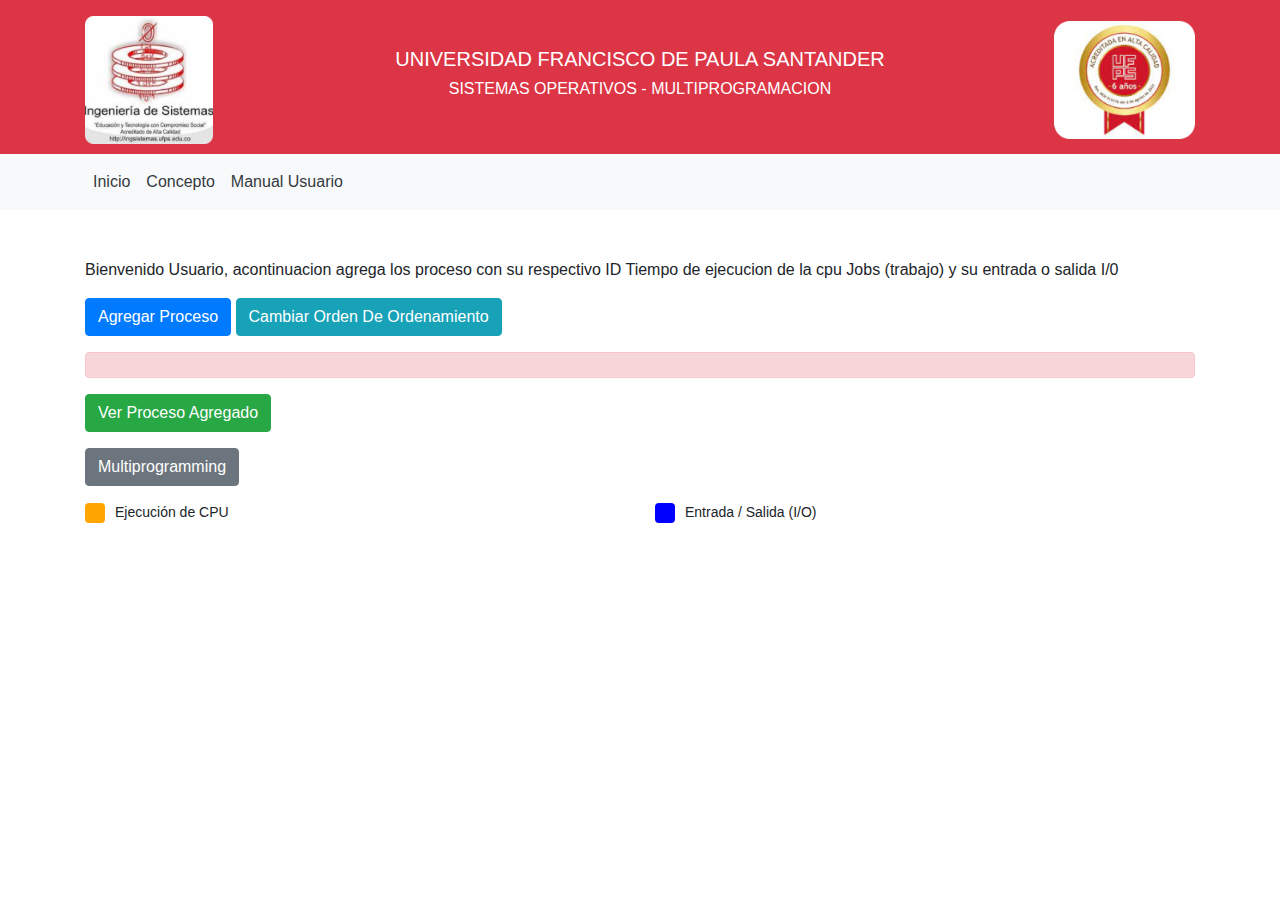
<file: index.html>
<!DOCTYPE html>
<html lang="en">

<head>
    <meta charset="UTF-8">
    <meta name="viewport" content="width=device-width, initial-scale=1.0">
    <title>Multiprogramming Simulation</title>
    <link rel="stylesheet" href="https://stackpath.bootstrapcdn.com/bootstrap/4.5.2/css/bootstrap.min.css">
    <link rel="stylesheet" href="./css/Styles.css">
</head>

<body>

    <header class="bg-danger text-white">
        <div class="container">
            <!-- Logos a los lados -->
            <div class="row align-items-center">
                <div class="col-md-2 mt-3">
                    <img src="img/logosistema.png" alt="Logo 1" style="max-width: 80%; margin-bottom: 10px;">
                </div>
                <div class="col-md-8 text-center">
                    <!-- Texto centrado -->
                    <h5>UNIVERSIDAD FRANCISCO DE PAULA SANTANDER</h5>
                    <h6>SISTEMAS OPERATIVOS - MULTIPROGRAMACION</h6>
                </div>
                <div class="col-md-2 text-right mt-3">
                    <img src="img/logoufps.png" alt="Logo 2" style="max-width: 88%; margin-bottom: 10px;">
                </div>
            </div>
        </div>
    </header>



    <nav class="navbar navbar-expand-lg bg-light">
        <div class="container">
            <ul class="navbar-nav mr-auto">
                <li class="nav-item">
                    <a class="nav-link text-dark" href="index.html">Inicio</a>
                </li>
                <li class="nav-item">
                    <a class="nav-link text-dark" href="vistas/concepto.html">Concepto</a>
                </li>
                <li class="nav-item">
                    <a class="nav-link text-dark" href="vistas/guia.html">Manual Usuario</a>
                </li>
            </ul>
        </div>
    </nav>


    <main>

        <div class="container mt-5">
            <p>Bienvenido Usuario, acontinuacion agrega los proceso con su respectivo ID Tiempo de ejecucion de la cpu
                Jobs (trabajo) y su entrada o salida I/0</p>
            <div class="form-group">
                <button id="btnAgregar" class="btn btn-primary">Agregar Proceso</button>
                <button id="btnCambiar" class="btn btn-info">Cambiar Orden De Ordenamiento</button>
            </div>

            <div id="contenedorCampos" class="mb-3"></div>
            <div id="alerta" class="alert alert-danger" role="alert"></div>

            <div class="form-group">
                <button id="btnLeer" class="btn btn-success">Ver Proceso Agregado </button>
            </div>


            <div id="tabla" class="mb-3"></div>

            <div class="form-group">
                <button id="btnMulti" class="btn btn-secondary">Multiprogramming</button>
            </div>

            <div id="cuadrosInformativos" class="row">
                <div class="col-md-6">
                    <div class="cuadro-informativo">
                        <div class="cuadro-color naranja"></div>
                        <div class="cuadro-texto">Ejecución de CPU</div>
                    </div>
                </div>
                <div class="col-md-6">
                    <div class="cuadro-informativo">
                        <div class="cuadro-color azul"></div>
                        <div class="cuadro-texto">Entrada / Salida (I/O)</div>
                    </div>
                </div>
            </div>
            <div id="contenedorMulti" class="mb-3"></div>
        </div>

    </main>

    <script src="JavaScript/App.js"></script>


</body>

</html>
</file>
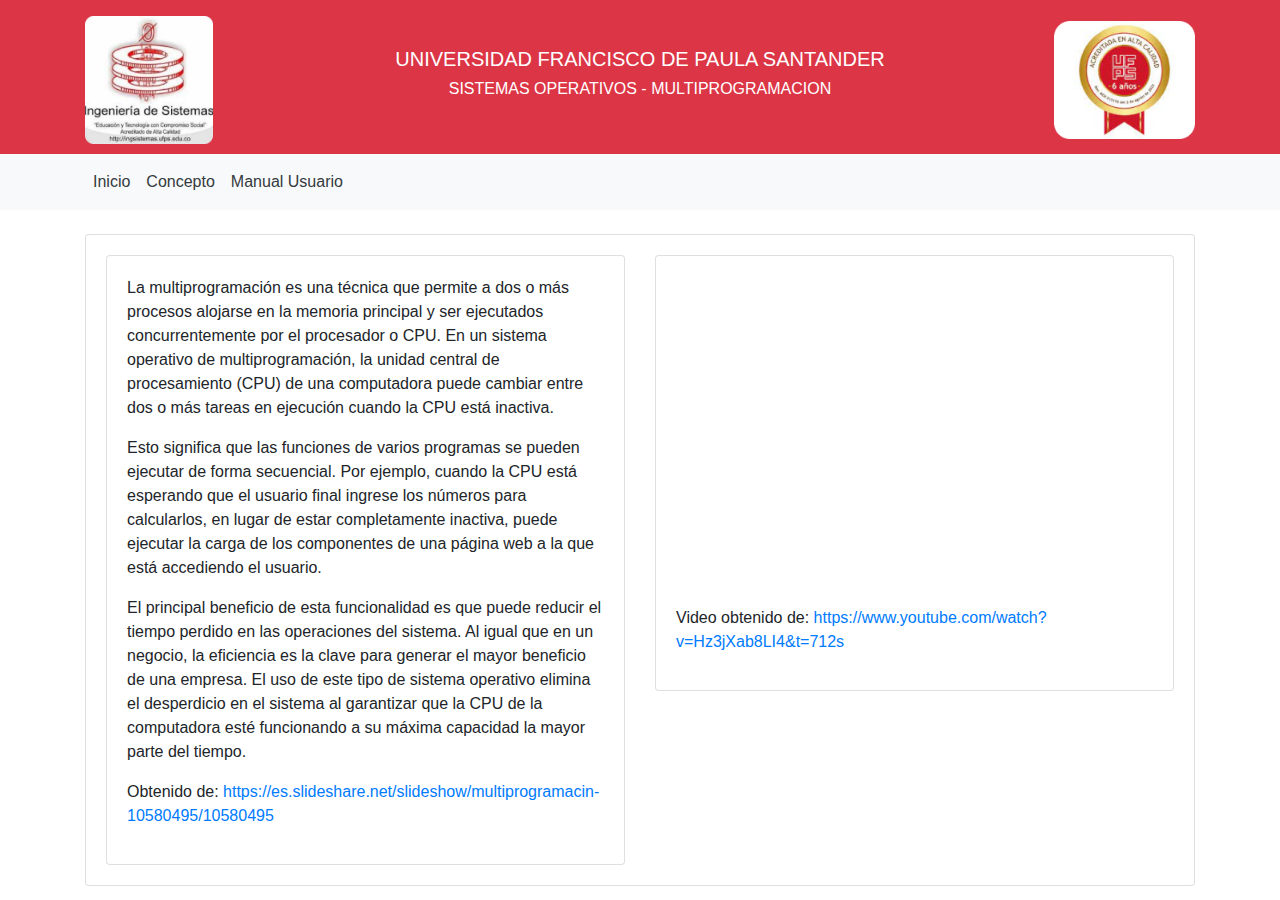
<file: vistas/concepto.html>
<!DOCTYPE html>
<html lang="es">

<head>
    <meta charset="UTF-8">
    <meta name="viewport" content="width=device-width, initial-scale=1.0">
    <title>Multiprogramming Simulation</title>
    <link rel="stylesheet" href="https://stackpath.bootstrapcdn.com/bootstrap/4.5.2/css/bootstrap.min.css">
    <style>
        .left,
        .right {
            flex: 1;
        }

        iframe {
            width: 100%;
            height: 315px;
        }
    </style>
</head>

<body>
    <header class="bg-danger text-white">
        <div class="container">
            <div class="row align-items-center">
                <div class="col-md-2 mt-3">
                    <img src="../img/logosistema.png" alt="Logo 1" style="max-width: 80%; margin-bottom: 10px;">
                </div>
                <div class="col-md-8 text-center">
                    <h5>UNIVERSIDAD FRANCISCO DE PAULA SANTANDER</h5>
                    <h6>SISTEMAS OPERATIVOS - MULTIPROGRAMACION</h6>
                </div>
                <div class="col-md-2 text-right mt-3">
                    <img src="../img/logoufps.png" alt="Logo 2" style="max-width: 88%; margin-bottom: 10px;">
                </div>
            </div>
        </div>
    </header>

    <nav class="navbar navbar-expand-lg bg-light">
        <div class="container">
            <ul class="navbar-nav mr-auto">
                <li class="nav-item">
                    <a class="nav-link text-dark" href="../index.html">Inicio</a>
                </li>
                <li class="nav-item">
                    <a class="nav-link text-dark" href="concepto.html">Concepto</a>
                </li>
                <li class="nav-item">
                    <a class="nav-link text-dark" href="guia.html">Manual Usuario</a>
                </li>
            </ul>
        </div>
    </nav>

    <main>
        <div class="container mt-4">
            <div class="card">
                <div class="card-body">
                    <div class="row">
                        <div class="col-md-6">
                            <div class="card">
                                <div class="card-body">
                                    <p>
                                        La multiprogramación es una técnica que permite a dos o más procesos alojarse en
                                        la memoria principal y ser ejecutados concurrentemente por el procesador o CPU.
                                        En un sistema operativo de multiprogramación, la unidad central de procesamiento
                                        (CPU) de una computadora puede cambiar entre dos o más tareas en ejecución
                                        cuando la CPU está inactiva.
                                    </p>
                                    <p>
                                        Esto significa que las funciones de varios programas se pueden ejecutar de forma
                                        secuencial. Por ejemplo, cuando la CPU está esperando que el usuario final
                                        ingrese los números para calcularlos, en lugar de estar completamente inactiva,
                                        puede ejecutar la carga de los componentes de una página web a la que está
                                        accediendo el usuario.
                                    </p>
                                    <p>
                                        El principal beneficio de esta funcionalidad es que puede reducir el tiempo
                                        perdido en las operaciones del sistema. Al igual que en un negocio, la
                                        eficiencia es la clave para generar el mayor beneficio de una empresa. El uso de
                                        este tipo de sistema operativo elimina el desperdicio en el sistema al garantizar
                                        que la CPU de la computadora esté funcionando a su máxima capacidad la mayor
                                        parte del tiempo.
                                    </p>
                                    <p>
                                        Obtenido de: 
                                        <a href="https://es.slideshare.net/slideshow/multiprogramacin-10580495/10580495">https://es.slideshare.net/slideshow/multiprogramacin-10580495/10580495</a>
                                    </p>
                                </div>
                            </div>
                        </div>
                        <div class="col-md-6">
                            <div class="card">
                                <div class="card-body">
                                    <iframe src="https://www.youtube.com/embed/Hz3jXab8LI4?t=753" frameborder="0"
                                        allowfullscreen></iframe>
                                    <p class="mt-2">
                                        Video obtenido de: 
                                        <a href="https://www.youtube.com/watch?v=Hz3jXab8LI4&t=712s">https://www.youtube.com/watch?v=Hz3jXab8LI4&t=712s</a>
                                    </p>
                                </div>
                            </div>
                        </div>
                    </div>
                </div>
            </div>
        </div>
    </main>
</body>

</html>
</file>
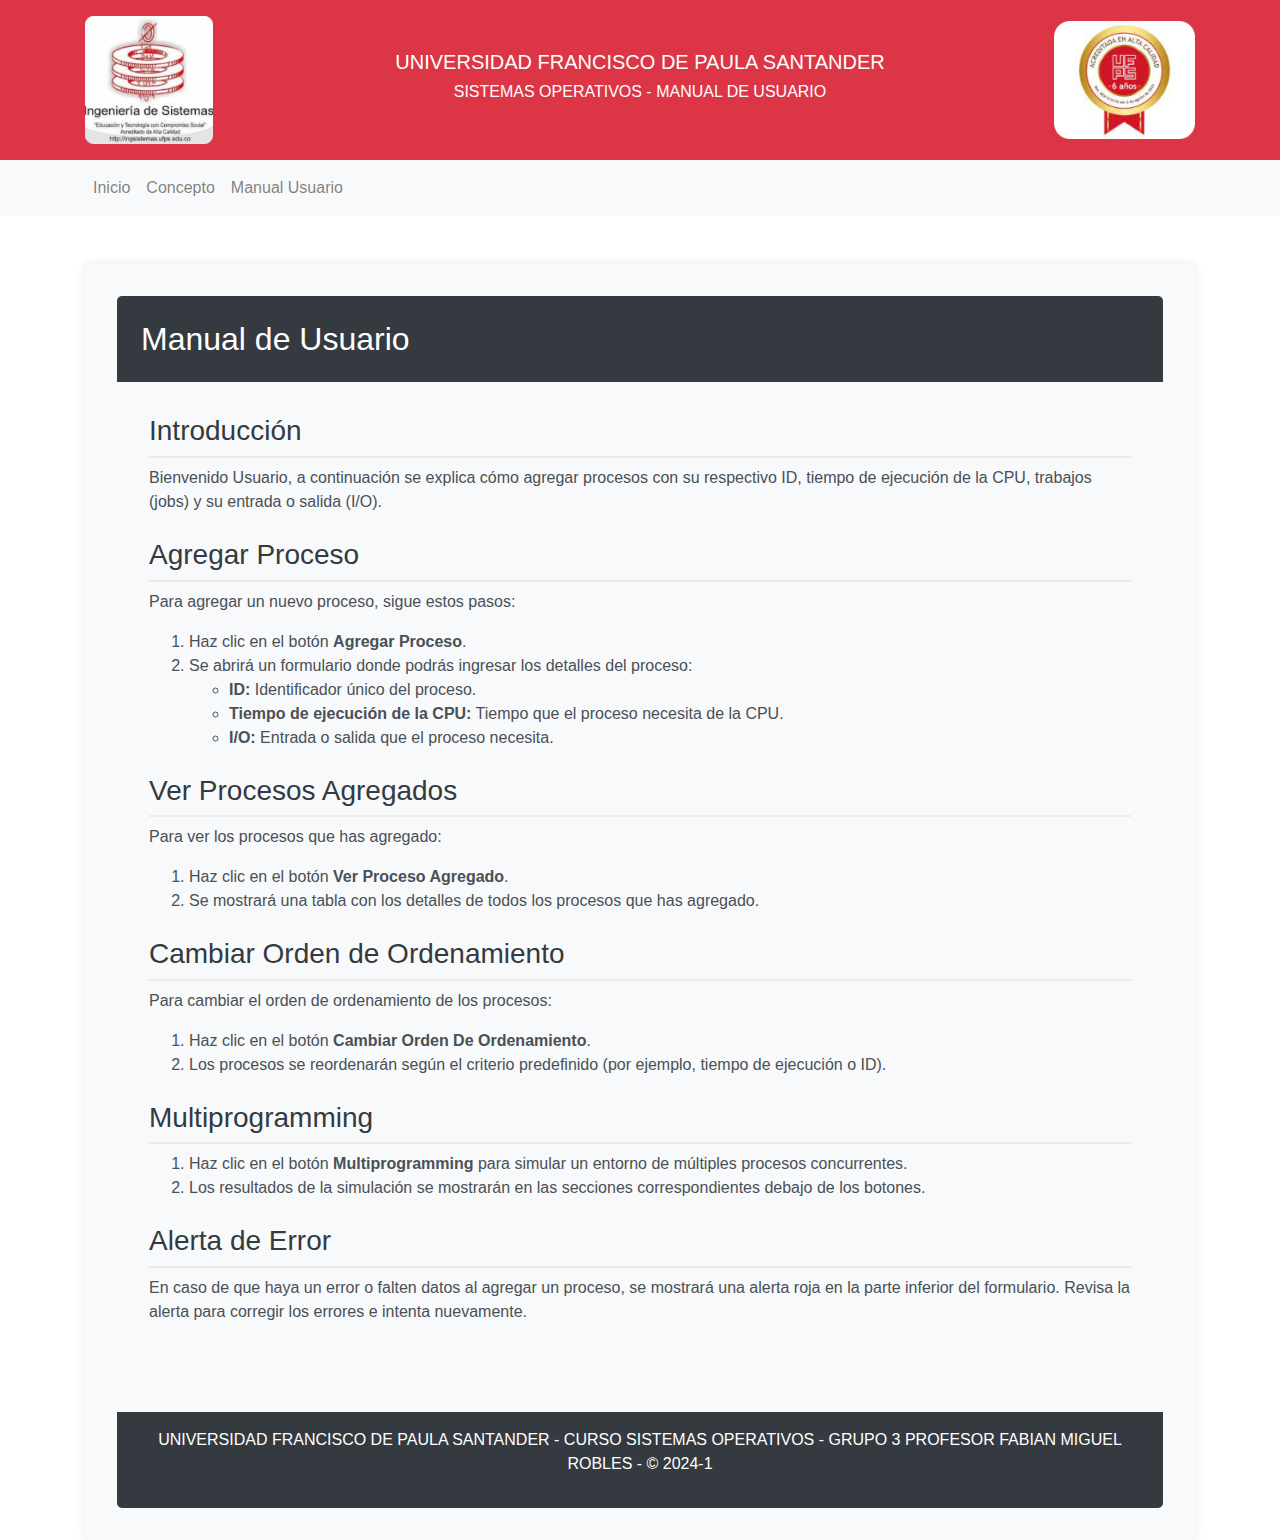
<file: vistas/guia.html>
<!DOCTYPE html>
<html lang="es">

<head>
    <meta charset="UTF-8">
    <meta name="viewport" content="width=device-width, initial-scale=1.0">
    <title>Manual de Usuario</title>
    <link rel="stylesheet" href="https://stackpath.bootstrapcdn.com/bootstrap/4.5.2/css/bootstrap.min.css">
    <style>
        .manual-container {
            background-color: #f8f9fa;
            padding: 2rem;
            border-radius: 5px;
            box-shadow: 0 0 10px rgba(0, 0, 0, 0.1);
        }

        .manual-header {
            background-color: #343a40;
            color: white;
            padding: 1.5rem;
            border-radius: 5px 5px 0 0;
        }

        .manual-header h2 {
            margin: 0;
        }

        .manual-content {
            padding: 2rem;
        }

        .manual-section {
            margin-bottom: 1.5rem;
        }

        .manual-section h3 {
            color: #343a40;
            border-bottom: 2px solid #e9ecef;
            padding-bottom: 0.5rem;
        }

        .manual-section p,
        .manual-section ol {
            color: #495057;
        }

        .manual-footer {
            text-align: center;
            padding: 1rem;
            background-color: #343a40;
            color: white;
            border-radius: 0 0 5px 5px;
            margin-top: 2rem;
        }
    </style>
</head>

<body>
    <header class="bg-danger text-white py-3">
        <div class="container">
            <div class="row align-items-center">
                <div class="col-md-2">
                    <img src="../img/logosistema.png" alt="Logo 1" style="max-width: 80%;">
                </div>
                <div class="col-md-8 text-center">
                    <h5>UNIVERSIDAD FRANCISCO DE PAULA SANTANDER</h5>
                    <h6>SISTEMAS OPERATIVOS - MANUAL DE USUARIO</h6>
                </div>
                <div class="col-md-2 text-right">
                    <img src="../img/logoufps.png" alt="Logo 2" style="max-width: 88%;">
                </div>
            </div>
        </div>
    </header>

    <nav class="navbar navbar-expand-lg navbar-light bg-light">
        <div class="container">
            <ul class="navbar-nav mr-auto">
                <li class="nav-item">
                    <a class="nav-link" href="../index.html">Inicio</a>
                </li>
                <li class="nav-item">
                    <a class="nav-link" href="concepto.html">Concepto</a>
                </li>
                <li class="nav-item">
                    <a class="nav-link" href="manual.html">Manual Usuario</a>
                </li>
            </ul>
        </div>
    </nav>

    <div class="container mt-5">
        <div class="manual-container">
            <div class="manual-header">
                <h2>Manual de Usuario</h2>
            </div>
            <div class="manual-content">
                <div class="manual-section">
                    <h3>Introducción</h3>
                    <p>Bienvenido Usuario, a continuación se explica cómo agregar procesos con su respectivo ID, tiempo
                        de ejecución de la CPU, trabajos (jobs) y su entrada o salida (I/O).</p>
                </div>

                <div class="manual-section">
                    <h3>Agregar Proceso</h3>
                    <p>Para agregar un nuevo proceso, sigue estos pasos:</p>
                    <ol>
                        <li>Haz clic en el botón <strong>Agregar Proceso</strong>.</li>
                        <li>Se abrirá un formulario donde podrás ingresar los detalles del proceso:
                            <ul>
                                <li><strong>ID:</strong> Identificador único del proceso.</li>
                                <li><strong>Tiempo de ejecución de la CPU:</strong> Tiempo que el proceso necesita de la
                                    CPU.</li>
                                <li><strong>I/O:</strong> Entrada o salida que el proceso necesita.</li>
                            </ul>
                        </li>
                    </ol>
                </div>

                <div class="manual-section">
                    <h3>Ver Procesos Agregados</h3>
                    <p>Para ver los procesos que has agregado:</p>
                    <ol>
                        <li>Haz clic en el botón <strong>Ver Proceso Agregado</strong>.</li>
                        <li>Se mostrará una tabla con los detalles de todos los procesos que has agregado.</li>
                    </ol>
                </div>

                <div class="manual-section">
                    <h3>Cambiar Orden de Ordenamiento</h3>
                    <p>Para cambiar el orden de ordenamiento de los procesos:</p>
                    <ol>
                        <li>Haz clic en el botón <strong>Cambiar Orden De Ordenamiento</strong>.</li>
                        <li>Los procesos se reordenarán según el criterio predefinido (por ejemplo, tiempo de ejecución
                            o
                            ID).</li>
                    </ol>
                </div>

                <div class="manual-section">
                    <h3>Multiprogramming</h3>
                    <ol>
                        <li>Haz clic en el botón <strong>Multiprogramming</strong> para simular un entorno de múltiples
                            procesos concurrentes.</li>
                        <li>Los resultados de la simulación se mostrarán en las secciones correspondientes debajo de los
                            botones.</li>
                    </ol>
                </div>

                <div class="manual-section">
                    <h3>Alerta de Error</h3>
                    <p>En caso de que haya un error o falten datos al agregar un proceso, se mostrará una alerta roja en
                        la parte inferior del formulario. Revisa la alerta para corregir los errores e intenta
                        nuevamente.</p>
                </div>
            </div>
            <div class="manual-footer">
                <p>UNIVERSIDAD FRANCISCO DE PAULA SANTANDER - CURSO SISTEMAS OPERATIVOS - GRUPO 3
                    PROFESOR FABIAN MIGUEL ROBLES - © 2024-1</p>
            </div>
        </div>
    </div>

    <script src="https://code.jquery.com/jquery-3.5.1.slim.min.js"></script>
    <script src="https://cdn.jsdelivr.net/npm/@popperjs/core@2.5.2/dist/umd/popper.min.js"></script>
    <script src="https://stackpath.bootstrapcdn.com/bootstrap/4.5.2/js/bootstrap.min.js"></script>
</body>

</html>
</file>
<file: css/Styles.css>
/* Estilos para los cuadros informativos */
.cuadro-informativo {
  display: flex;
  align-items: center;
  margin-bottom: 10px;
}

.cuadro-color {
  width: 20px;
  height: 20px;
  margin-right: 10px;
  border-radius: 4px;
}

.naranja {
  background-color: orange;
}

.azul {
  background-color: blue;
}

.cuadro-texto {
  font-size: 14px;
}
</file>
